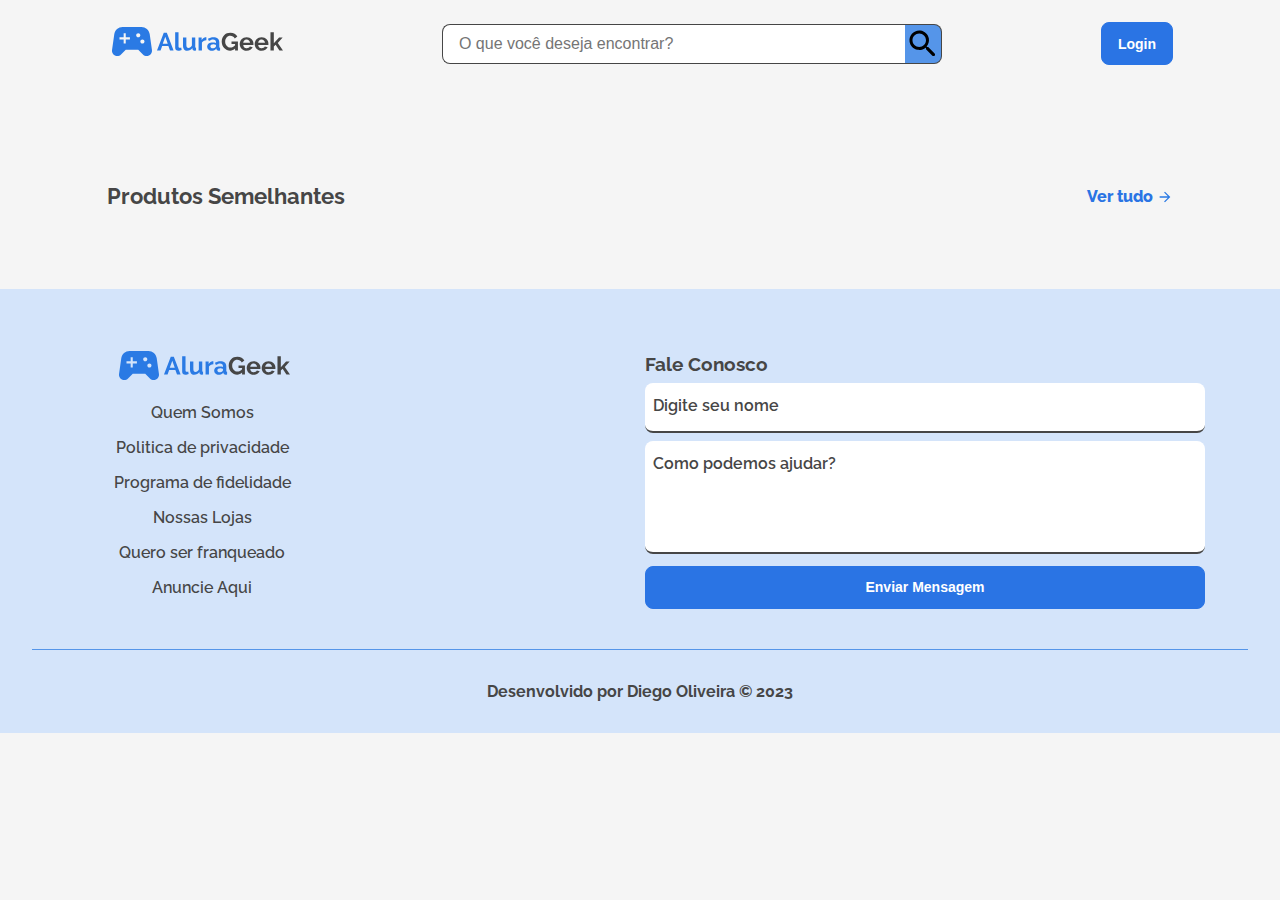
<file: src/views/produtoDetail.html>
<!DOCTYPE html>
<html lang="pt-br">
<head>
  <meta charset="UTF-8">
  <meta name="viewport" content="width=device-width, initial-scale=1.0">
  <!-- GOOGLE FONT RALEWAY FAMILY -->
  <link rel="preconnect" href="https://fonts.googleapis.com">
  <link rel="preconnect" href="https://fonts.gstatic.com" crossorigin>
  <link href="https://fonts.googleapis.com/css2?family=Raleway:wght@300;400;600;700&display=swap" rel="stylesheet">
  <link rel="shortcut icon" href="../../public/images/logoAlura.svg" type="image/x-icon">


  <!-- SCSS -->
  <link rel="stylesheet" href="../../public/styles/mains.css">
  <!-- SVG Inject Function -->
  <script src="../../public/js/SVGInject.min.js"></script>
  
  <title>Alura Geek</title>

</head>
<body>
  
  <header class="container__header flex between m__auto container__lg">
    <div class="container__header__logo">
      <a href="../../index.html">
        <img src="../../public/images/logo.svg" alt="logo AluraGeek">
      </a>
    </div>

    <div class="container__header__pesquisa">
      <form action="" class="flex between">
        <input type="search" name="search" id="searchValue" placeholder="O que você deseja encontrar?" data-search>
        <button data-btn-search class="btn__search" type="submit">Search</button>
      </form>
    </div>

    <div class="container__header__btnLogin">
      <button class="btn btnLogin" id="btnLogin">Login</button>
    </div>

    <div id="modalLogin" class="container__modal flex center">
      <div class="container__modal__content flex center">
        <button aria-label="Fechar popUp" data-btnFechar class="btn btnFechar">X</button>
        <form class="container__modal__form flex collumn" action="">
          <p>Iniciar Sessão</p>
          <div class="formulario__input">
            <input type="email" name="user" autocomplete="email" id="user" placeholder="Informe o seu email">
            <label for="user">Digite seu email</label>
            <span class="validador__input"></span>
          </div>
          <div class="formulario__input">
            <input type="password" name="pw" autocomplete="current-password" id="pw" placeholder="Digite sua senha">
            <label for="pw">Digite sua senha</label>
            <span class="validador__input"></span>
          </div>
          <button type="submit" id="btnEntrar" class="btn btnEntrar">Entrar</button>
        </form>
      </div>
    </div>
  </header>

  <section class="container__produto__detail m__auto container__lg">
    <div class="container__produto__detailContent flex collumn " data-prodDetail>
     

    </div>
  </section>  


  <main class="container__main  m__auto container__lg">
    <div class="container__categoria">
      <div class="flex between">
        <h2>Produtos Semelhantes</h2>
        <div class="flex ver__tudo">
          <a href="./produtos.html" >Ver tudo</a>
          <img src="../../public/images/arrow_back_black.svg" onload="SVGInject(this)" alt="arrow right">
        </div>
      </div>
      <ul class="container__main__list" data-lista-produtosSemelhantes>
   
      </ul>
    </div>
  </main>

  <footer class="container__footer ">
    <div class="container__footer__menuFormArea flex center collumn container__lg m__auto">
      <aside class="container__footer__left ">
        <div class="container__logo">
          <a href="../../index.html">
            <img src="../../public/images/logo.svg" alt="logo AluraGeek">
          </a>
        </div>
        <ul class="container__footer__menu">
          <li><a href="#">Quem Somos</a></li>
          <li><a href="#">Politica de privacidade</a></li>
          <li><a href="#">Programa de fidelidade</a></li>
          <li><a href="#">Nossas Lojas</a></li>
          <li><a href="#">Quero ser franqueado</a></li>
          <li><a href="#">Anuncie Aqui</a></li>
        </ul>
      </aside>
      <aside class="container__footer__formulario flex collumn">
        <h3 class="formulario__title">Fale Conosco</h3>
        <form action="" class="flex collumn">
          <div class="formulario__input">
            <input type="text" id="name" name="name" placeholder="Seu nome" required>
            <label for="name">Digite seu nome</label>
          </div>
          <div class="formulario__input">
            <textarea name="mensagem" id="mensagem" cols="30" placeholder="Como podemos Ajudar?" rows="5" required></textarea>
            <label for="mensagem">Como podemos ajudar?</label>
          </div>
          <button type="submit" class="btn btnSubmitMensagem" data-btn-submit>Enviar Mensagem</button>
        </form>
    </div>

      <div class="credits flex center collumn">
        <p>Desenvolvido por Diego Oliveira &copy; 2023</p> 
       
      </div>
      </aside>
  </footer>

  <script type="module" src="../../public/js/app.js"></script>
  <script type="module" src="../controllers/main.js"></script>
</body>
</html>
</file>
<file: public/styles/mains.css>
@charset "UTF-8";
/*reset*/
* {
  padding: 0;
  margin: 0;
  box-sizing: border-box;
  transition: all 0.4s ease;
}

body, html {
  width: 100%;
  background-color: #f5f5f5;
  scroll-behavior: smooth;
}

ul {
  list-style: none;
}

a {
  display: inline-block;
}

input, button, textarea {
  border: none;
  outline: none;
  resize: none;
}

/*classes gerais*/
.relative {
  position: relative;
}

.flex {
  display: flex;
  align-items: center;
}

.center {
  justify-content: center;
}

.between {
  justify-content: space-between;
}

.collumn {
  flex-direction: column;
}

.row {
  flex-direction: row;
}

.m__auto {
  margin: 0 auto;
}

.ativo {
  display: flex !important;
}

body {
  font-family: "Raleway", sans-serif;
  line-height: normal;
  font-style: normal;
  color: #464646;
}

h1, h2 {
  font-size: 1.375rem;
}

a {
  text-decoration: none;
  color: #2a74e4;
}

p {
  color: #464646;
  font-weight: 700;
}

label {
  font-weight: 600;
}

input, textarea, select {
  font-size: 1rem;
}

.container__hero h1 {
  color: #fff;
}
.container__hero p {
  color: #fff;
  font-size: 0.875rem;
  font-weight: 700;
}

.title {
  color: #2a74e4;
}

.title__erro {
  font-size: 2rem;
}

/*Botões*/
.btn {
  background-color: #2a74e4;
  border: 1px solid #2a74e4;
  border-radius: 0.5rem;
  padding: 0.775rem 1rem;
  text-align: center;
  font-size: 0.875rem;
  font-weight: 700;
  font-style: normal;
  cursor: pointer;
  color: #fff;
}
.btn:hover {
  transform: scale(1.04);
  letter-spacing: 0.4em;
}

.btnLogin:hover {
  background-color: #d4e4fa;
}

.btnBlue {
  background-color: #2a74e4;
  color: #fff;
}
.btnBlue:hover {
  background-color: #5595e9;
}

.btnEntrar {
  width: 100%;
  color: #fff;
  background-color: #2a74e4;
}
.btnEntrar:hover {
  background-color: #5595e9;
}

.btnFechar {
  position: absolute;
  top: 0;
  right: 0;
  border: none;
  background-color: transparent;
  color: #5595e9;
}
.btnFechar:hover {
  letter-spacing: normal;
  color: #2a74e4;
}

.btnAddProd:hover {
  letter-spacing: normal;
}

.btnSubmitMensagem {
  width: 100%;
  background-color: #2a74e4;
  color: #fff;
}
.btnSubmitMensagem:hover {
  background-color: #5595e9;
}

.validador__input {
  display: inline-block;
  color: #d92d2d;
  margin-top: 0.5rem;
}

.ver__tudo a {
  font-weight: 800;
}

.list__item__preco, .list__item__verProd {
  font-weight: 700;
}
.list__item__verProd {
  color: #2a74e4;
}

.container__footer li a {
  color: #464646;
  text-align: center;
  font-weight: 550;
}

/*HEADER*/
.container__header {
  width: 100%;
  max-width: 1130px;
  padding: 1rem;
  flex-wrap: wrap;
}
.container__header__logo img {
  width: 100px;
}
.container__header__pesquisa {
  order: 3;
  flex-grow: 1;
}
.container__header__pesquisa form {
  width: 100%;
  margin-top: 1rem;
}
.container__header__pesquisa input[type=search] {
  padding: 0.5rem 1rem;
  width: 100%;
  height: 40px;
  border-radius: 0.5rem 0 0 0.5rem;
  border: 0.5px solid #464646;
  border-right: none;
}
.container__header__pesquisa .btn__search {
  overflow: hidden;
  width: 40px;
  height: 40px;
  background: url("../images/lupa.svg") #5595e9 no-repeat center;
  background-size: contain;
  border-radius: 0 0.5rem 0.5rem 0;
  border: 0.5px solid #464646;
  border-left: none;
  text-indent: -999px;
  cursor: pointer;
}

/*FORMULÁRIO*/
.formulario__input {
  position: relative;
  width: 100%;
}
.formulario__input input {
  height: 50px;
}
.formulario__input input, .formulario__input textarea {
  padding: 1rem 0.5rem 0;
  border-bottom: 2px solid #464646;
  border-radius: 0.5rem;
  width: 100%;
}
.formulario__input label {
  width: 95%;
  pointer-events: none;
  cursor: pointer;
  position: absolute;
  z-index: 500;
  background-color: #fff;
  top: 0;
  margin-top: 13px;
}

.formulario__input input:focus, textarea:focus {
  border-bottom: 2px solid #2a74e4;
}

.formulario__input input::-moz-placeholder, textarea::-moz-placeholder {
  color: transparent;
}

.formulario__input input::placeholder, textarea::placeholder {
  color: transparent;
}

.formulario__input label {
  pointer-events: none;
  position: absolute;
  top: 0;
  left: 8px;
  margin-top: 13px;
  transition: all 0.3s ease-out;
}

.formulario__input input:not(:-moz-placeholder-shown) + label, .formulario__input textarea:not(:-moz-placeholder-shown) + label {
  font-size: 13px;
  margin-top: 0;
  color: #2a74e4;
}

.formulario__input input:focus + label, .formulario__input textarea:focus + label,
.formulario__input input:not(:placeholder-shown) + label, .formulario__input textarea:not(:placeholder-shown) + label {
  font-size: 13px;
  margin-top: 0;
  color: #2a74e4;
}

.formulario__categoria {
  width: 100%;
}
.formulario__categoria .categoria__options {
  margin-top: 1rem;
  width: 100%;
}
.formulario__categoria .categoria__options input[type=checkbox] {
  opacity: 0;
  cursor: pointer;
  position: absolute;
  left: 0px;
  width: 20px;
  height: 20px;
}
.formulario__categoria .categoria__options input[type=checkbox]:hover + .check::before {
  background: #5595e9;
  background-position: center;
  background-repeat: no-repeat;
  background-size: contain;
}
.formulario__categoria .categoria__options .check {
  position: relative;
  display: flex;
  gap: 4px;
  align-items: center;
}
.formulario__categoria .categoria__options .check::before {
  content: "";
  width: 20px;
  height: 20px;
  border: 1px solid #5595e9;
  border-radius: 0.1rem;
  background-color: #fff;
  display: inline-block;
  transition: all 0.5s ease;
}
.formulario__categoria .categoria__options input[type=checkbox]:checked + .check::before {
  background: url("../images/check.svg") #2a74e4;
  background-position: center;
  background-repeat: no-repeat;
  background-size: contain;
}
.formulario__categoria .categorias__marcadas {
  margin-top: 1rem;
  text-align: center;
}

/*LOGIN MODAL*/
.container__modal {
  display: none;
  position: absolute;
  top: 0;
  left: 0;
  width: 100%;
  height: 100%;
  background-color: rgba(0, 0, 0, 0.3);
}
.container__modal__content {
  position: relative;
  padding: 2rem;
  border-radius: 1rem;
  background-color: #e7e2e2;
  animation: modal-fadeIn 0.4s ease-in-out;
}
.container__modal__form {
  gap: 1.5rem;
}

/*SECTION HERO*/
.container__hero {
  width: 100%;
  background: linear-gradient(0deg, rgba(0, 0, 0, 0.2) 0%, rgba(0, 0, 0, 0.2) 100%), linear-gradient(180deg, rgba(0, 0, 0, 0) 41.15%, rgba(0, 0, 0, 0.8) 100%), url("../images/bg__hero.webp") 50%/cover no-repeat;
  height: 192px;
}
.container__hero__content {
  align-items: flex-start;
  gap: 0.5rem;
  align-self: flex-end;
  width: 100%;
  padding: 1rem;
}

/*AREA MAIN*/
.container__main {
  padding: 1rem;
}
.container__main .container__categoria {
  margin: 2rem 0;
}
.container__main .ver__tudo {
  gap: 4px;
}
.container__main .ver__tudo svg {
  display: inline-block;
  margin-top: 1.5px;
}
.container__main .ver__tudo:hover .arrow {
  animation: arrow 0.5s ease forwards;
}
.container__main__list {
  display: grid;
  grid-template-columns: 1fr 1fr;
  gap: 1rem;
  margin: 1rem 0;
}
.container__main__list li {
  display: none;
}
.container__main__list[data-lista-produtos] li {
  display: block;
  margin: 1rem 0;
}
.container__main__list .list__item a {
  display: block;
  height: 100%;
}
.container__main__list .list__item:hover {
  transform: scale(1.05);
}
.container__main__list .list__item:hover .list__item__img {
  transform: scale(1.15);
}
.container__main__list .list__item:hover .list__item__verProd {
  color: #5595e9;
}
.container__main__list .list__item__containerImg {
  width: 100%;
  height: 174px;
  overflow: hidden;
}
.container__main__list .list__item__img {
  width: 100%;
  height: 100%;
  -o-object-fit: cover;
     object-fit: cover;
}
.container__main__list .list__item__description {
  gap: 0.5rem;
  align-items: flex-start;
}
.container__main__list .list__item__title {
  height: 40px;
}
.container__main__list .list__item:nth-child(-n+4) {
  display: block;
}

/*AREA FOOTER*/
.container__footer {
  padding: 1rem;
  background-color: #d4e4fa;
}
.container__footer__left {
  margin-top: 1rem;
}
.container__footer__left .container__logo a {
  width: 100%;
  text-align: center;
}
.container__footer__menu {
  width: 254px;
}
.container__footer__menu li a {
  padding: 0.5rem;
  width: 100%;
}
.container__footer__menu li a:hover {
  color: #5595e9;
}
.container__footer__formulario {
  width: 100%;
  max-width: 560px;
  margin-top: 2rem;
  align-items: flex-start;
  gap: 0.5rem;
}
.container__footer__formulario form {
  width: 100%;
  align-items: flex-start;
  gap: 0.5rem;
}
.container__footer .credits {
  width: 100%;
  border-top: 1px solid #5595e9;
  margin-top: 2.5rem;
  padding-top: 2rem;
  text-align: center;
  gap: 0.5rem;
}

/*PÁGINA PRODUTOS DETAILS*/
.container__produto__detail {
  padding: 1rem;
}
.container__produto__detailImg {
  width: 100%;
  height: 300px;
}
.container__produto__detailImg img {
  width: 100%;
  height: 100%;
}
.container__produto__detail .desc {
  max-width: 500px;
}
.container__produto__detailDescription {
  margin-top: 1rem;
  align-items: flex-start;
  gap: 0.5rem;
}

@keyframes arrow {
  0% {
    d: path("M2.66634 8.66665L10.7797 8.66665L7.05301 12.3933L7.99967 13.3333L13.333 7.99998L7.99968 2.66665L7.05968 3.60665L10.7797 7.33331L2.66634 7.33331L2.66634 8.66665Z");
    transform: translateX(0);
  }
  100% {
    d: path("M4.07973e-07 8.66665L10.7797 8.66665L7.05301 12.3933L7.99967 13.3333L13.333 7.99998L7.99968 2.66665L7.05968 3.60665L10.7797 7.33331L5.24537e-07 7.33331L4.07973e-07 8.66665Z");
    transform: translateX(1px);
  }
}
/*modal animation*/
@keyframes modal-fadeIn {
  from {
    opacity: 0;
    transform: scale(0.8);
  }
  to {
    opacity: 1;
    transform: scale(1);
  }
}
/*Tablet and Desktop*/
@media screen and (min-width: 800px) {
  .container__modal__content {
    width: 30%;
  }
  .container__modal__form {
    width: 100%;
  }
}
@media screen and (min-width: 470px) {
  .container__header {
    padding: 1rem 2rem;
    gap: 1rem;
  }
  .container__header__logo img {
    width: 100%;
  }
  .container__header__pesquisa {
    order: inherit;
    flex-grow: 1;
    max-width: 500px;
  }
  .container__header__pesquisa form {
    margin-top: 0;
  }
  .container__hero {
    height: 352px;
  }
  .container__hero__content {
    padding: 2rem;
  }
  .container__hero h1 {
    font-size: 3.25rem;
  }
  .container__hero p {
    font-size: 1.375rem;
  }
  .container__produto__detailContent {
    flex-direction: row;
  }
  .container__produto__detailImg {
    width: 480px;
    height: 420px;
  }
  .container__produto__detailDescription {
    margin-top: 0;
    padding: 1rem;
  }
  .container__main {
    padding: 32px;
  }
  .container__main__list {
    grid-template-columns: repeat(4, 1fr);
  }
  .container__footer {
    padding: 2rem;
  }
  .container__footer__menuFormArea {
    flex-direction: row;
    gap: 5rem;
  }
}
@media screen and (min-width: 1130px) {
  .container__lg {
    max-width: 1130px;
  }
  .container__main__list {
    grid-template-columns: repeat(6, 1fr);
  }
  .container__main__list .list__item:nth-child(-n+6) {
    display: block;
  }
  .container__footer__menuFormArea {
    justify-content: space-between;
  }
}/*# sourceMappingURL=mains.css.map */
</file>
